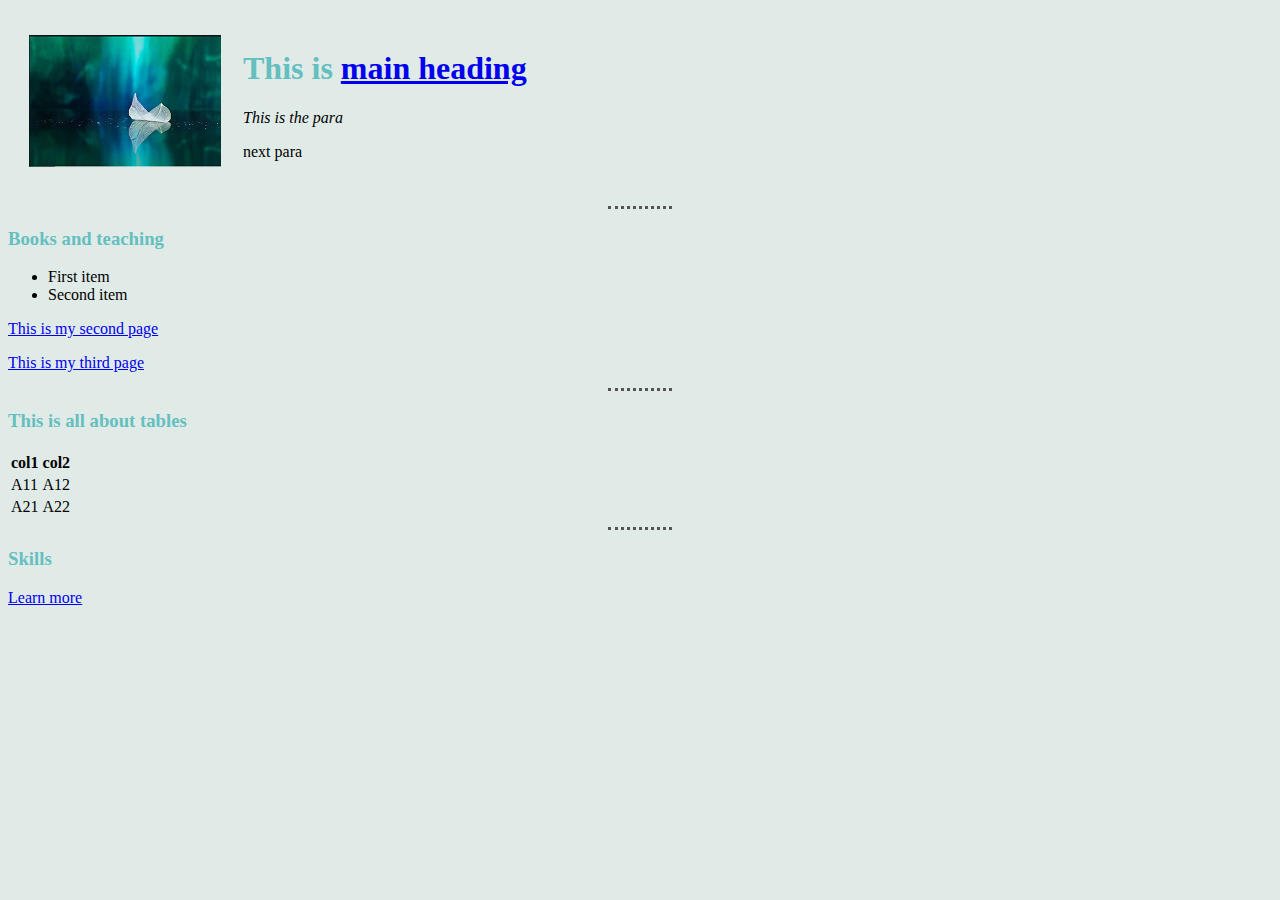
<file: index.html>
<!DOCTYPE html>
<html lang="en" dir="ltr">
  <head>
    <meta charset="utf-8">
    <title>html only site</title>
    <link rel="stylesheet" href="css/styles.css">
  </head>
  <body>
    <table cellspacing ="20">
      <tr>
        <td><img src="images\image.png" alt="random picture"></td>
        <td><h1>This is <a href="https://www.google.com/">main heading</a></h1>
        <p><em>This is the para</em></p>
        <p>next para</p></td>
      </tr>
    </table>
    <hr>
    <h3>Books and teaching</h3>
    <ul>
      <li>First item</li>
      <li>Second item</li>
    </ul>
    <p><a href="page1.html">This is my second page</a></p>
    <p><a href="page2.html">This is my third page</a></p>
    <hr>
    <h3>This is all about tables</h3>
    <table>
      <thead>
        <tr>
          <th>col1</th>
          <th>col2</th>
        </tr>
      </thead>
      <tbody>
        <tr>
          <td>A11</td>
          <td>A12</td>
        </tr>
        <tr>
          <td>A21</td>
          <td>A22</td>
        </tr>
      </tbody>
    </table>
    <hr>
    <!-- same way, tables can be used to manage looks of other components as well. Just copy paste the whole thing inside
      td tags to make it work-->
    <h3>Skills</h3>
    <p><a href="skills.html">Learn more</a></p>
  </body>
</html>
</file>
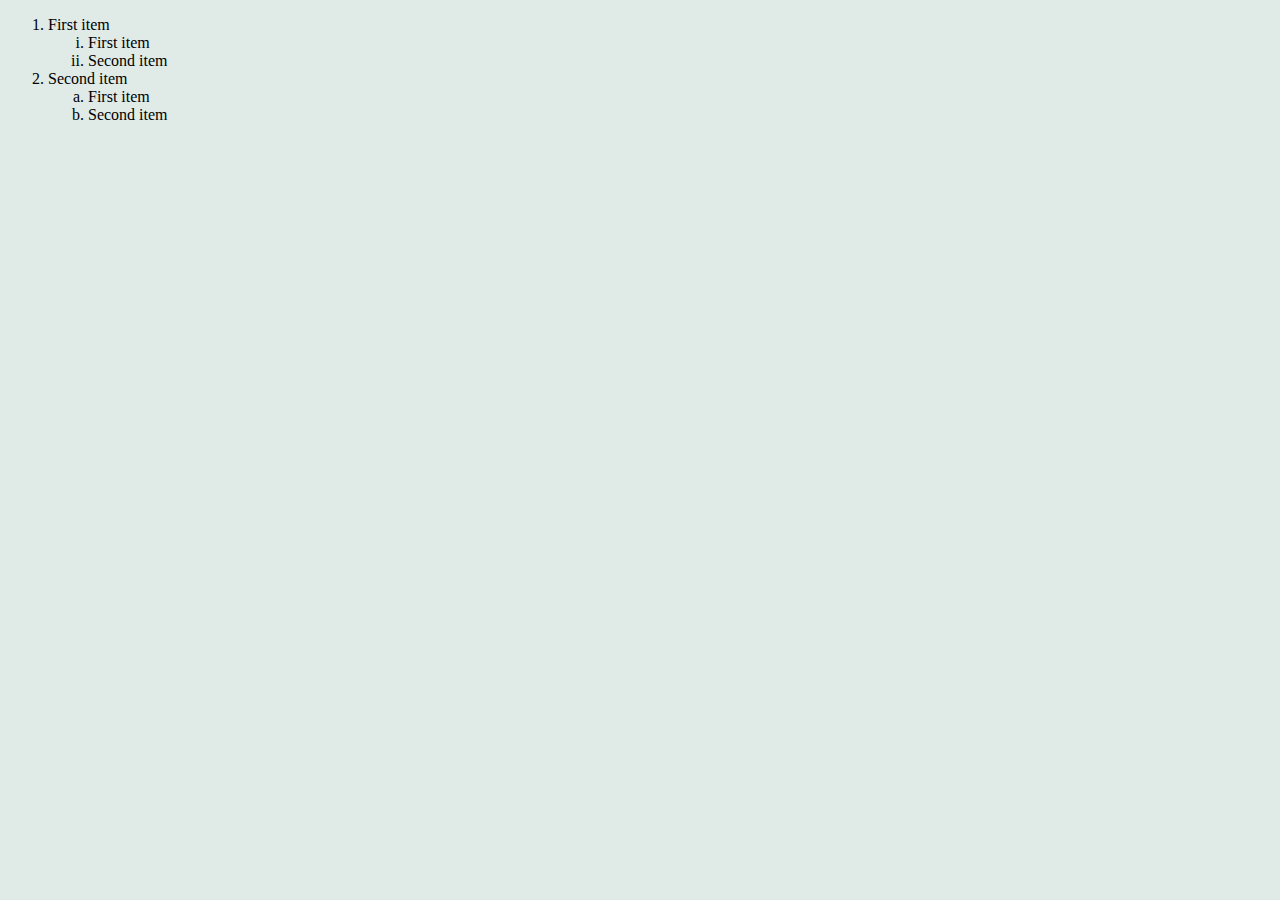
<file: page1.html>
<!DOCTYPE html>
<html lang="en" dir="ltr">
  <head>
    <meta charset="utf-8">
    <title></title>
    <link rel="stylesheet" href="css/styles.css">
  </head>
  <body>
  <ol>
    <li>First item</li>
    <ol type="i">
      <li>First item</li>
      <li>Second item</li>
    </ol>
    <li>Second item</li>
    <ol type="a">
      <li>First item</li>
      <li>Second item</li>
    </ol>
  </ol>
  </body>
</html>
</file>
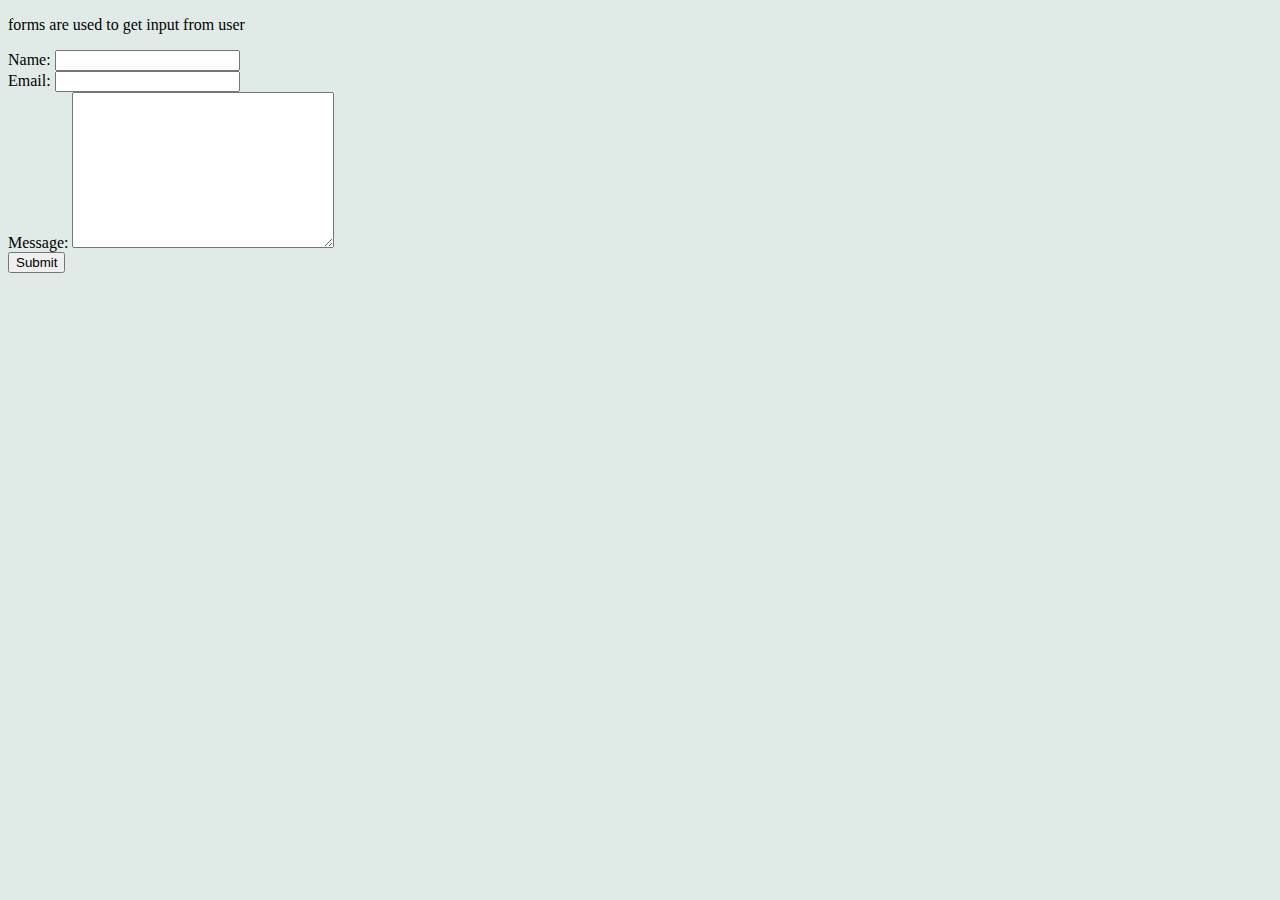
<file: page2.html>
<!DOCTYPE html>
<html lang="en" dir="ltr">
  <head>
    <meta charset="utf-8">
    <title></title>
    <link rel="stylesheet" href="css/styles.css">
  </head>
  <body>
    <p>forms are used to get input from user</p>
    <form action="mailto:rublethoms@gmail.com" method="post" enctype="text/plain">
      <label for="">Name:</label>
      <input type="text" name="Name:" value="">
      <br>
      <label for="">Email:</label>
      <input type="email" name="Email:" value="">
      <br>
      <label for="">Message:</label>
      <textarea name="message:" rows="10" cols="30"></textarea>
      <br>
      <input type="submit" name="">
    </form>
  </body>
</html>
</file>
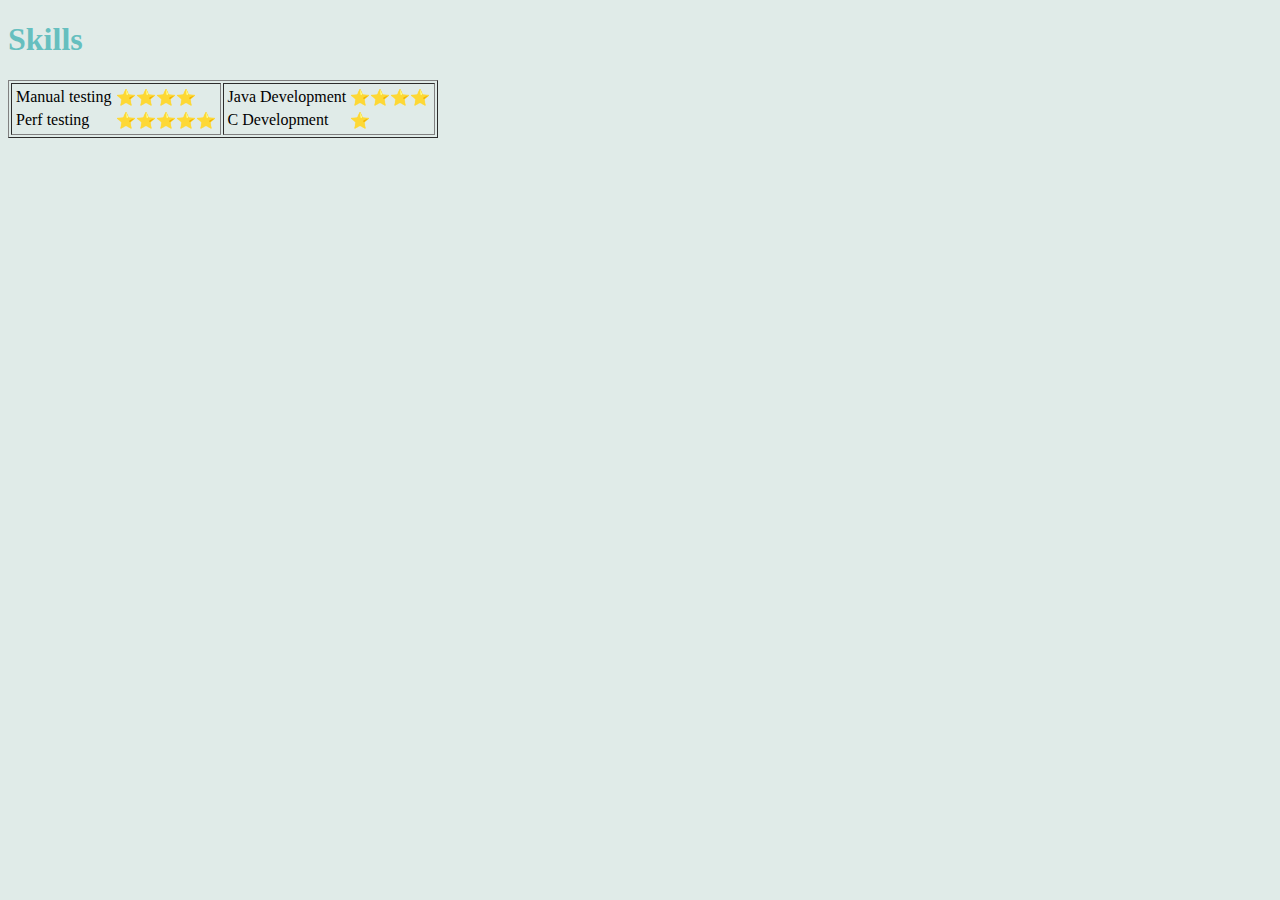
<file: skills.html>
<!DOCTYPE html>
<html lang="en" dir="ltr">
  <head>
    <meta charset="utf-8">
    <title></title>
    <link rel="stylesheet" href="css/styles.css">
  </head>
  <body>
    <h1>Skills</h1>
    <table border="1">
      <tr>
        <td><table>
          <tr>
            <td>Manual testing</td>
            <td>&#11088&#11088&#11088&#11088</td>
          </tr>
          <tr>
            <td>Perf testing</td>
            <td>&#11088&#11088&#11088&#11088&#11088</td>
          </tr>
        </table></td>
        <td><table>
          <tr>
            <td>Java Development</td>
            <td>&#11088&#11088&#11088&#11088</td>
          </tr>
          <tr>
            <td>C Development</td>
            <td>&#11088</td>
          </tr>
        </table></td>
      </tr>
    </table>
  </body>
</html>
</file>
<file: css/styles.css>
body {
    background-color: #e0ebe8;
  }
  hr {
    border-color: #545454;
    border-style: dotted none none none;
    border-width: 3px;
    width:5%;
  }

  h1, h3 {
    color: #66BFBF;
  }
</file>
